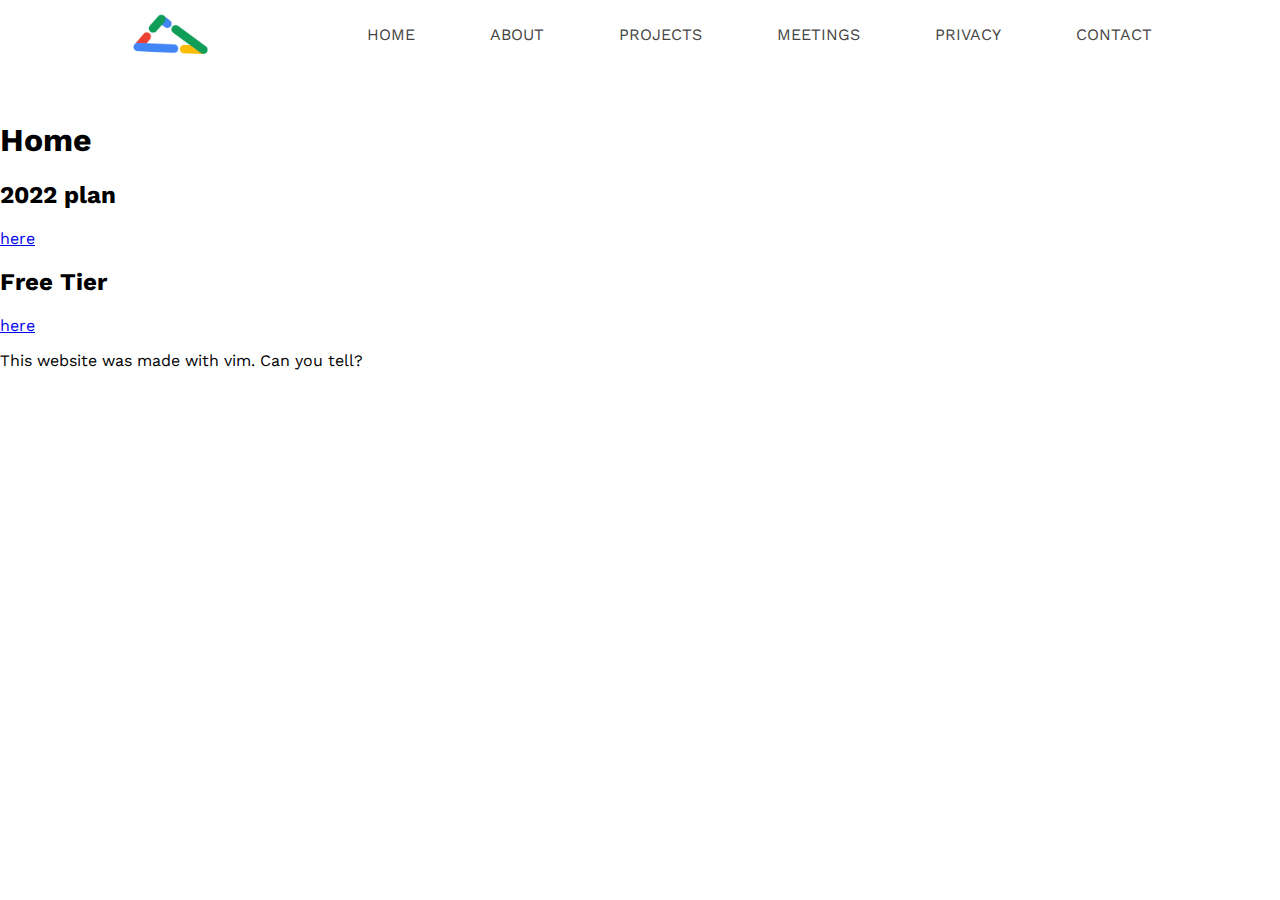
<file: www-root/index.html>
<!DOCTYPE html>
<html>
<head>
<link rel="stylesheet"href="https://fonts.googleapis.com/css?family=Work+Sans:400">
<link rel="stylesheet" type="text/css" href="css/styles.css">
<link rel="stylesheet" type="text/css" href="css/stylesnav.css">
<link rel="manifest" href="manifest.json" >
<meta charset="UTF-8">
<title>rtp-gcp.org</title>
<link rel="shortcut icon" type="image/png" href="imgs/favicon-16.png" >
</head>

<body>

<header>

<div class="container">

    <img src="imgs/rtpgcp_single_logo_112x67.png" alt="logo" class="logo">
    <nav>
        <ul>
            <li><a href="index.html">Home</a></li>
            <li><a href="about.html">About</a></li>
            <li><a href="projects.html">Projects</a></li>
            <li><a href="meetings.html">Meetings</a></li>
            <li><a href="privacy.html">Privacy</a></li>
            <li><a href="contact.html">Contact</a></li>
        </ul>
    </nav>


</div>
</header>

<div class="the_body">

	<H1> Home </H1>

	<H2>2022 plan</H2>
	<p>
	<a href="https://github.com/rtp-gcp/user_group_plan_gcp/blob/main/README.md"
		>here
	</a>
	</p>

	<H2>Free Tier</H2>
	<p>
	<a href="https://cloud.google.com/free"
		>here
	</a>
	</p>
	<p>
	This website was made with vim.  Can you tell?
	</p>

</div>
</body>
</html>
</file>
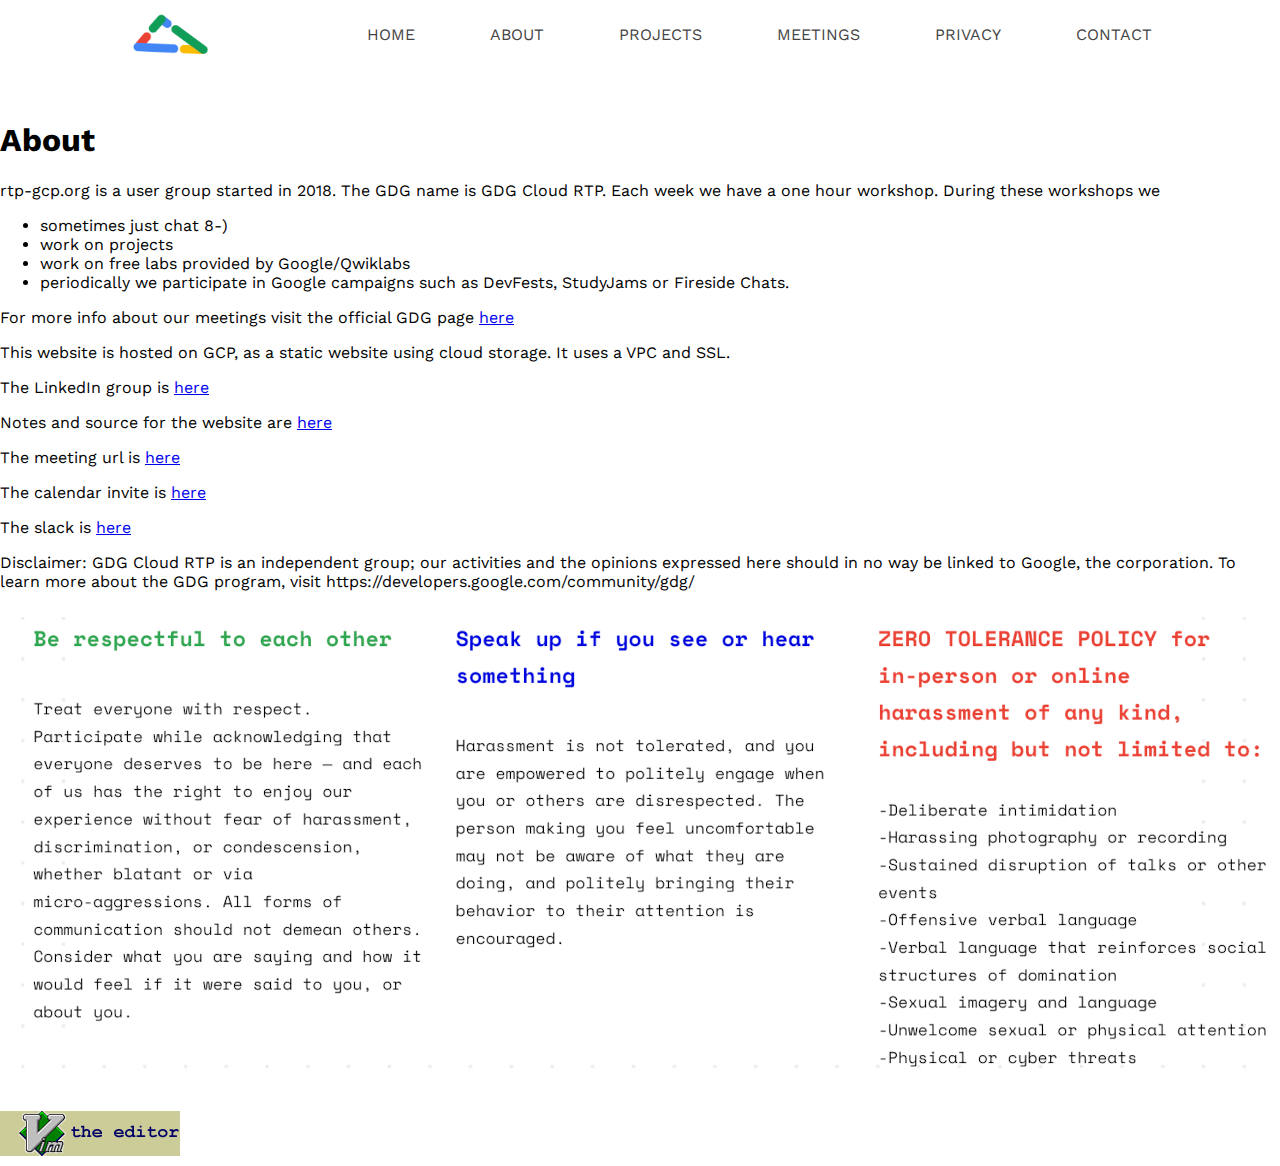
<file: www-root/about.html>
<!DOCTYPE html>
<html>
<head>
<link rel="stylesheet"href="https://fonts.googleapis.com/css?family=Work+Sans:400">
<link rel="stylesheet" type="text/css" href="css/styles.css">
<link rel="stylesheet" type="text/css" href="css/stylesnav.css">
<link rel="manifest" href="manifest.json" >
<meta charset="UTF-8">
<title>rtp-gcp.org</title>
<link rel="shortcut icon" type="image/png" href="imgs/favicon-16.png" >
</head>

<body>

<header>

<div class="container">

    <img src="imgs/rtpgcp_single_logo_112x67.png" alt="logo" class="logo">
    <nav>
        <ul>
            <li><a href="index.html">Home</a></li>
            <li><a href="about.html">About</a></li>
            <li><a href="projects.html">Projects</a></li>
            <li><a href="meetings.html">Meetings</a></li>
            <li><a href="privacy.html">Privacy</a></li>
            <li><a href="contact.html">Contact</a></li>
        </ul>
    </nav>


</div>
</header>

<div class="the_body">

<H1> About </H1>

<div>

<p>
rtp-gcp.org is a user group started in 2018.  The GDG name is GDG Cloud RTP.  
Each week we have a one hour workshop.  During these workshops we 
<ul>
<li>sometimes just chat 8-)</li>
<li>work on projects</li>
<li>work on free labs provided by Google/Qwiklabs</li>
<li>periodically we participate in Google campaigns such as DevFests, StudyJams or Fireside Chats.</li>
</ul>
</p>

<p>
For more info about our meetings visit the official GDG page <a href="https://gdg.community.dev/gdg-cloud-rtp">here</a>
</p>


<p>
This website is hosted on GCP, as a static website using cloud storage.  It uses a VPC
and SSL.
</p>


<p>
The LinkedIn group is <a href="https://www.linkedin.com/groups/9107676/">here</a>
</p>

<p>
Notes and source for the website are <a href="https://github.com/rtp-gcp">here</a>
</p>

<p>
The meeting url is <a href="https://meet.google.com/yij-pntn-iss">here</a>
</p>

<p>
The calendar invite is <a href="https://calendar.google.com/event?action=TEMPLATE&tmeid=MG5oaWU3OTllMWlsY3V2bTB2MTdvaHNwbjdfMjAyMjAyMjdUMTUwMDAwWiBkYXZpc2pmQG0&tmsrc=davisjf%40gmail.com&scp=ALL">here</a>
</p>

<p>
The slack is <a href="https://join.slack.com/t/rtp-gcp/shared_invite/zt-ei20ib1z-VQuI16Q0GbV_YbRKVUcM2g">here</a>
</p>

<p>Disclaimer: GDG Cloud RTP is an independent group; our activities and the opinions expressed here should in no way be linked to Google, the corporation. To learn more about the GDG program, visit https://developers.google.com/community/gdg/ </p>


</div>

<div>

    <img src="imgs/dandi_1280x474.png" alt="logo" class="logo">
</div>

</div>
</body>

<footer>
    <a href="http://www.vim.org/" >
        <img src="imgs/vim_header.png" alt="logo" class="logo">
    </a>
</footer>



</html>
</file>
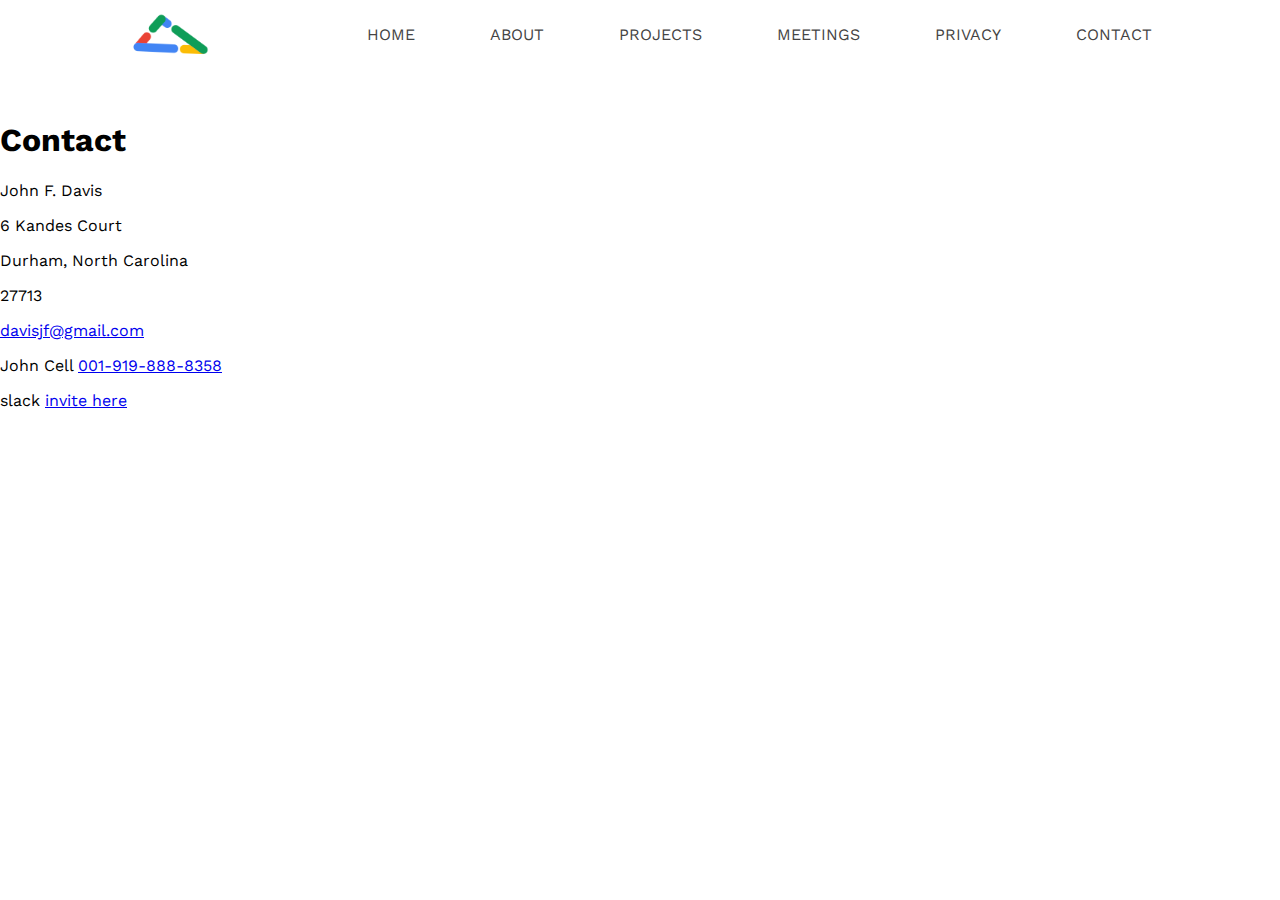
<file: www-root/contact.html>
<!DOCTYPE html>
<html>
<head>
<link rel="stylesheet"href="https://fonts.googleapis.com/css?family=Work+Sans:400">
<link rel="stylesheet" type="text/css" href="css/styles.css">
<link rel="stylesheet" type="text/css" href="css/stylesnav.css">
<link rel="manifest" href="manifest.json" >
<meta charset="UTF-8">
<title>rtp-gcp.org</title>
<link rel="shortcut icon" type="image/png" href="imgs/favicon-16.png" >
</head>

<body>

<header>

<div class="container">

    <img src="imgs/rtpgcp_single_logo_112x67.png" alt="logo" class="logo">
    <nav>
        <ul>
            <li><a href="index.html">Home</a></li>
            <li><a href="about.html">About</a></li>
            <li><a href="projects.html">Projects</a></li>
            <li><a href="meetings.html">Meetings</a></li>
            <li><a href="privacy.html">Privacy</a></li>
            <li><a href="contact.html">Contact</a></li>
        </ul>
    </nav>


</div>
</header>

<div class="the_body">

    <H1> Contact </H1>

    <p> John F. Davis </p>
    <p> 6 Kandes Court </p>
    <p> Durham, North Carolina </p>
    <p> 27713 </p>

    <p>
    <a href = "email: davisjf@gmail.com">davisjf@gmail.com</a>
    </p>


    <p>
    John Cell <a href="tel:+19198888358">001-919-888-8358</a>
    </p>

    <p>
    slack <a href = "https://join.slack.com/t/rtp-gcp/shared_invite/zt-ei20ib1z-VQuI16Q0GbV_YbRKVUcM2g">invite here</a>
    </p>


</div>
</body>
</html>
</file>
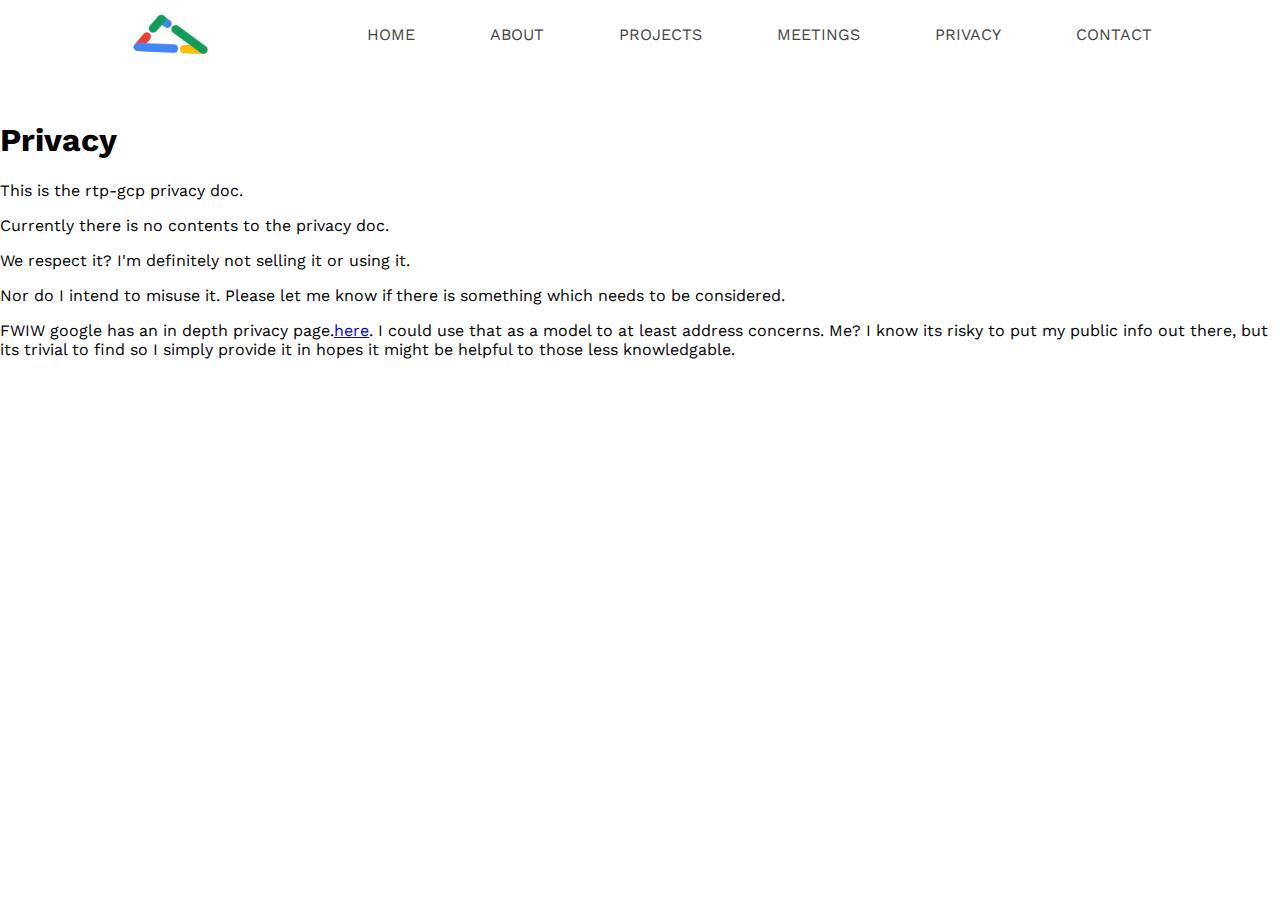
<file: www-root/privacy.html>
<!DOCTYPE html>
<html>
<head>
<link rel="stylesheet"href="https://fonts.googleapis.com/css?family=Work+Sans:400">
<link rel="stylesheet" type="text/css" href="css/styles.css">
<link rel="stylesheet" type="text/css" href="css/stylesnav.css">
<link rel="manifest" href="manifest.json" >
<meta charset="UTF-8">
<title>rtp-gcp.org</title>
<link rel="shortcut icon" type="image/png" href="imgs/favicon-16.png" >
</head>

<body>

<header>

<div class="container">

    <img src="imgs/rtpgcp_single_logo_112x67.png" alt="logo" class="logo">
    <nav>
        <ul>
            <li><a href="index.html">Home</a></li>
            <li><a href="about.html">About</a></li>
            <li><a href="projects.html">Projects</a></li>
            <li><a href="meetings.html">Meetings</a></li>
            <li><a href="privacy.html">Privacy</a></li>
            <li><a href="contact.html">Contact</a></li>
        </ul>
    </nav>


</div>
</header>

<div class="the_body">

    <H1> Privacy </H1>

    <div>
        <p>This is the rtp-gcp privacy doc.</p>
        <p>Currently there is no contents to the privacy doc.</p>
        <p>We respect it?  I'm definitely not selling it or using it.</p>
        <p>Nor do I intend to misuse it.  Please let me know if there is something which needs to be considered.</p>

        <p> 
        FWIW google has an in depth privacy page.<a href="https://policies.google.com/privacy">here</a>.  I could use that as a model to at least address concerns.  Me?  I know its risky to put my public info out there, but its trivial to find so I simply provide it in hopes it might be helpful to those less knowledgable.
        </p>
    </div>


</div>
</body>
</html>
</file>
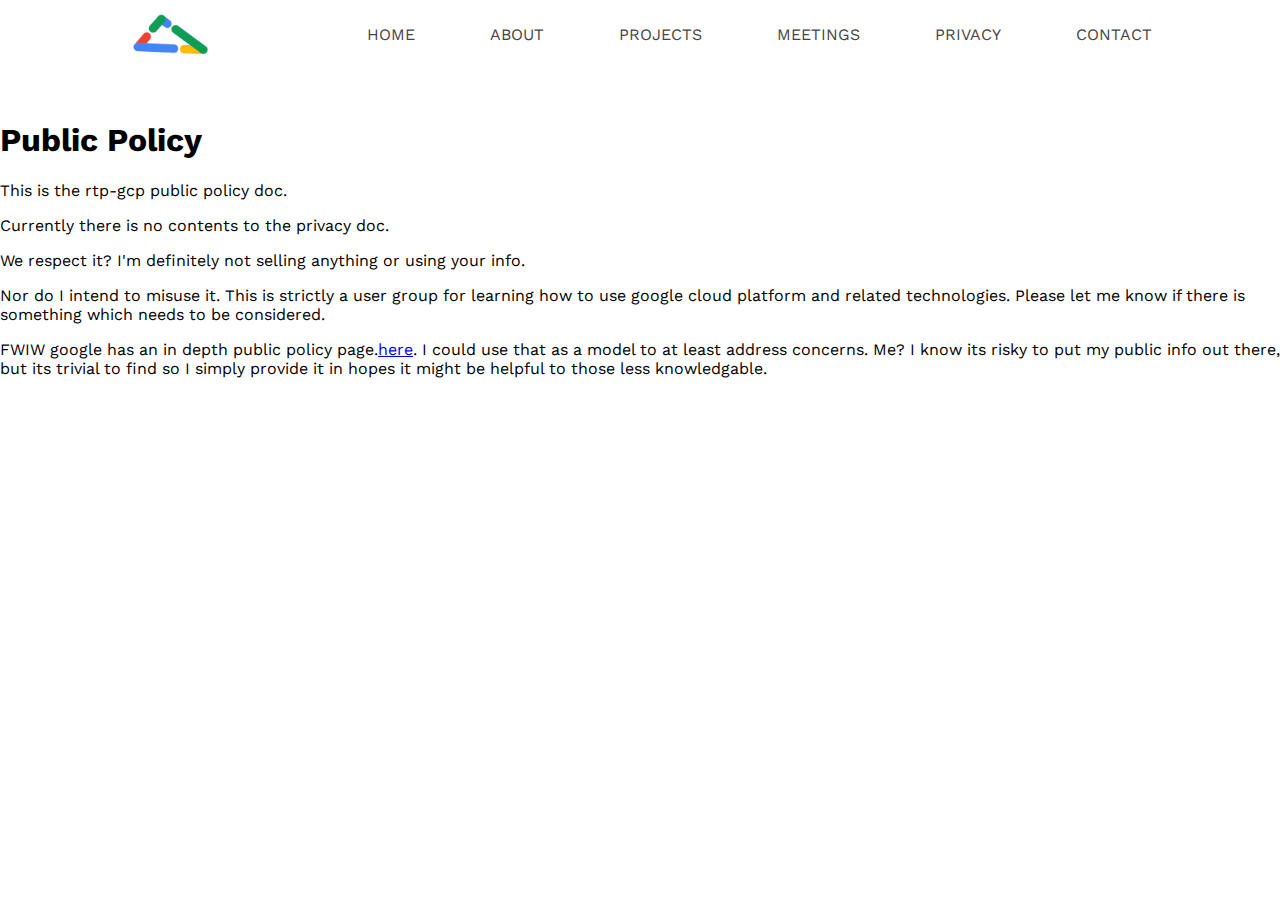
<file: www-root/public.html>
<!DOCTYPE html>
<html>
<head>
<link rel="stylesheet"href="https://fonts.googleapis.com/css?family=Work+Sans:400">
<link rel="stylesheet" type="text/css" href="css/styles.css">
<link rel="stylesheet" type="text/css" href="css/stylesnav.css">
<link rel="manifest" href="manifest.json" >
<meta charset="UTF-8">
<title>rtp-gcp.org</title>
<link rel="shortcut icon" type="image/png" href="imgs/favicon-16.png" >
</head>

<body>

<header>

<div class="container">

    <img src="imgs/rtpgcp_single_logo_112x67.png" alt="logo" class="logo">
    <nav>
        <ul>
            <li><a href="index.html">Home</a></li>
            <li><a href="about.html">About</a></li>
            <li><a href="projects.html">Projects</a></li>
            <li><a href="meetings.html">Meetings</a></li>
            <li><a href="privacy.html">Privacy</a></li>
            <li><a href="contact.html">Contact</a></li>
        </ul>
    </nav>


</div>
</header>

<div class="the_body">

    <H1> Public Policy </H1>

    <div>
        <p>This is the rtp-gcp public policy doc.</p>
        <p>Currently there is no contents to the privacy doc.</p>
        <p>We respect it?  I'm definitely not selling anything or using your info.</p>
        <p>Nor do I intend to misuse it.  This is strictly a user group for learning how to use google cloud platform and related technologies.  Please let me know if there is something which needs to be considered.</p>

        <p> 
        FWIW google has an in depth public policy page.<a href="https://publicpolicy.google/#:~:text=We%20support%20privacy%20regulation%20and,default%2C%20and%20age%2Dappropriate.">here</a>.  I could use that as a model to at least address concerns.  Me?  I know its risky to put my public info out there, but its trivial to find so I simply provide it in hopes it might be helpful to those less knowledgable.
        </p>
    </div>


</div>
</body>
</html>
</file>
<file: www-root/css/styles.css>
body {
    margin: 0;
    background: #FFFFFF;
    font-family: 'Work Sans', sans-serif;
    font-weight: 400;
}


.the_body {
    background: #FFFFFF;
}
</file>
<file: www-root/css/stylesnav.css>
/* sizing the graphic. add height here and add the container img style */
/* https://stackoverflow.com/questions/47309361/how-can-i-set-the-size-of-logos-the-same-via-css */
.container {
    width: 80%;
    height: 100px;
    margin: 0 auto;
}

.container img {
    height: 50%;
}

header {
    background: #FFFFFF;
}

header::after {
    content: '';
    display: table;
    clear: both;
}


.logo {
    float: left;
    padding: 10px 0;
}

nav {
    float: right;
}

nav ul {
    margin: 0;
    padding: 0;
    list-style: none;
}

nav li {
    display: inline-block;
    margin-left: 70px;
    padding-top: 25px;

    position: relative;
}

/* can also do just nav a */
nav ul > li > a {
    color: #444;
    text-decoration: none;
    text-transform: uppercase;
    fort-size: 14px;
}

nav a:hover {
    color: #000;
}

nav a::before {
    content: '';
    display: block;
    height: 5px;
    background-color: #444;

    /* making the black overline */

    position: absolute;
    top: 0;
    width: 0%;

    transition: all ease-in-out 250ms;
}


/* making the black overline */
nav a:hover::before {
    width: 100%;
}
</file>
